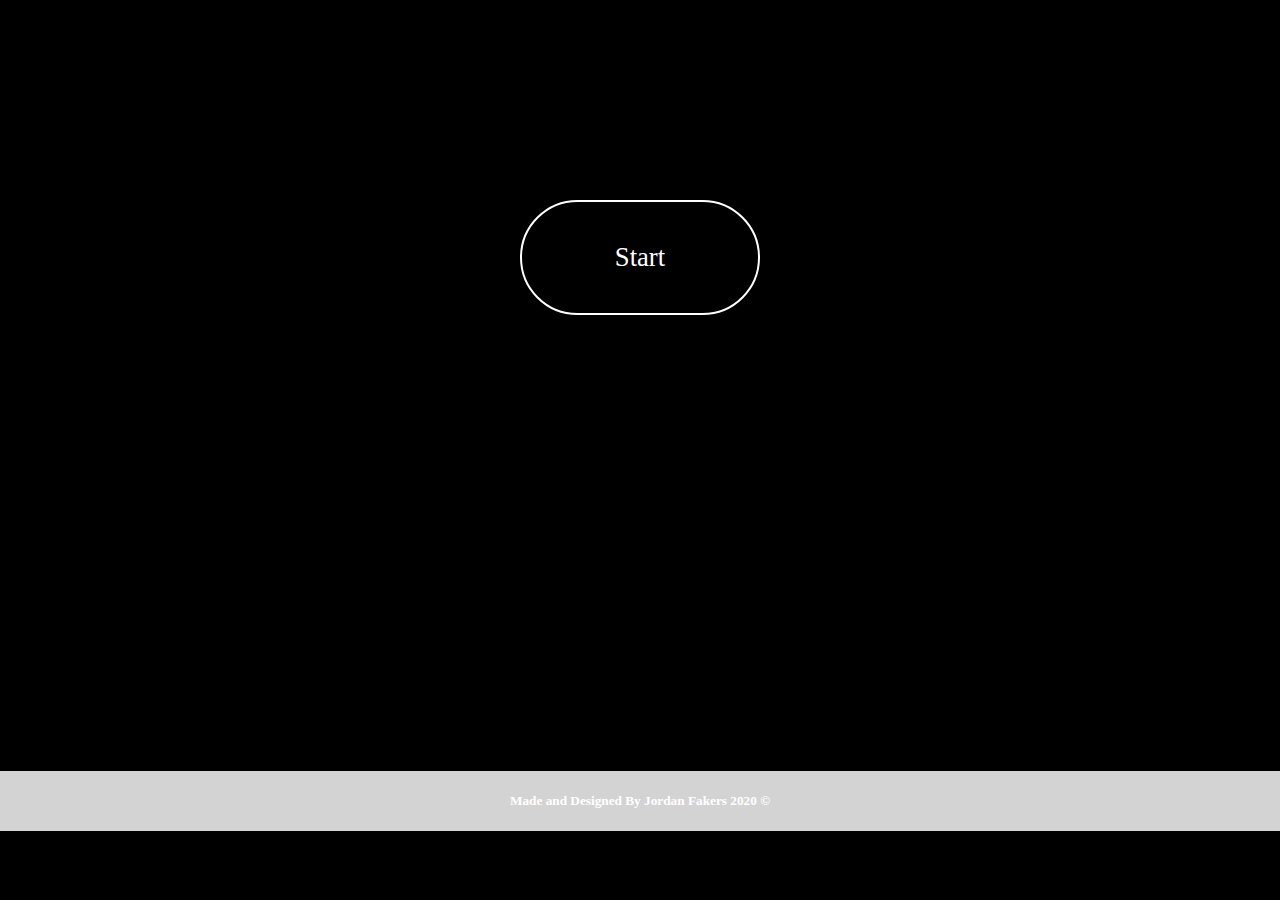
<file: index.html>
<!DOCTYPE html>
<html lang="fr">

<head>
    <meta charset="UTF-8">
    <meta name="viewport" content="width=device-width, initial-scale=1.0">
    <title>Tic Tac Toe Javascript version</title>
    <link rel="stylesheet" href="assets/css/accueil.css">
</head>

<body>
    <header>

    </header>
    <main>
        <div class="main-container">
            <div class="container">
                <a href="tictactoe.html"><button class="StartButton"><span>Start</span></button></a>
            </div>
        </div>
    </main>
    <footer>
        <div class="footer-container">
            <H5>Made and Designed By Jordan Fakers 2020 ©</H5>
        </div>
    </footer>
</body>

</html>
</file>
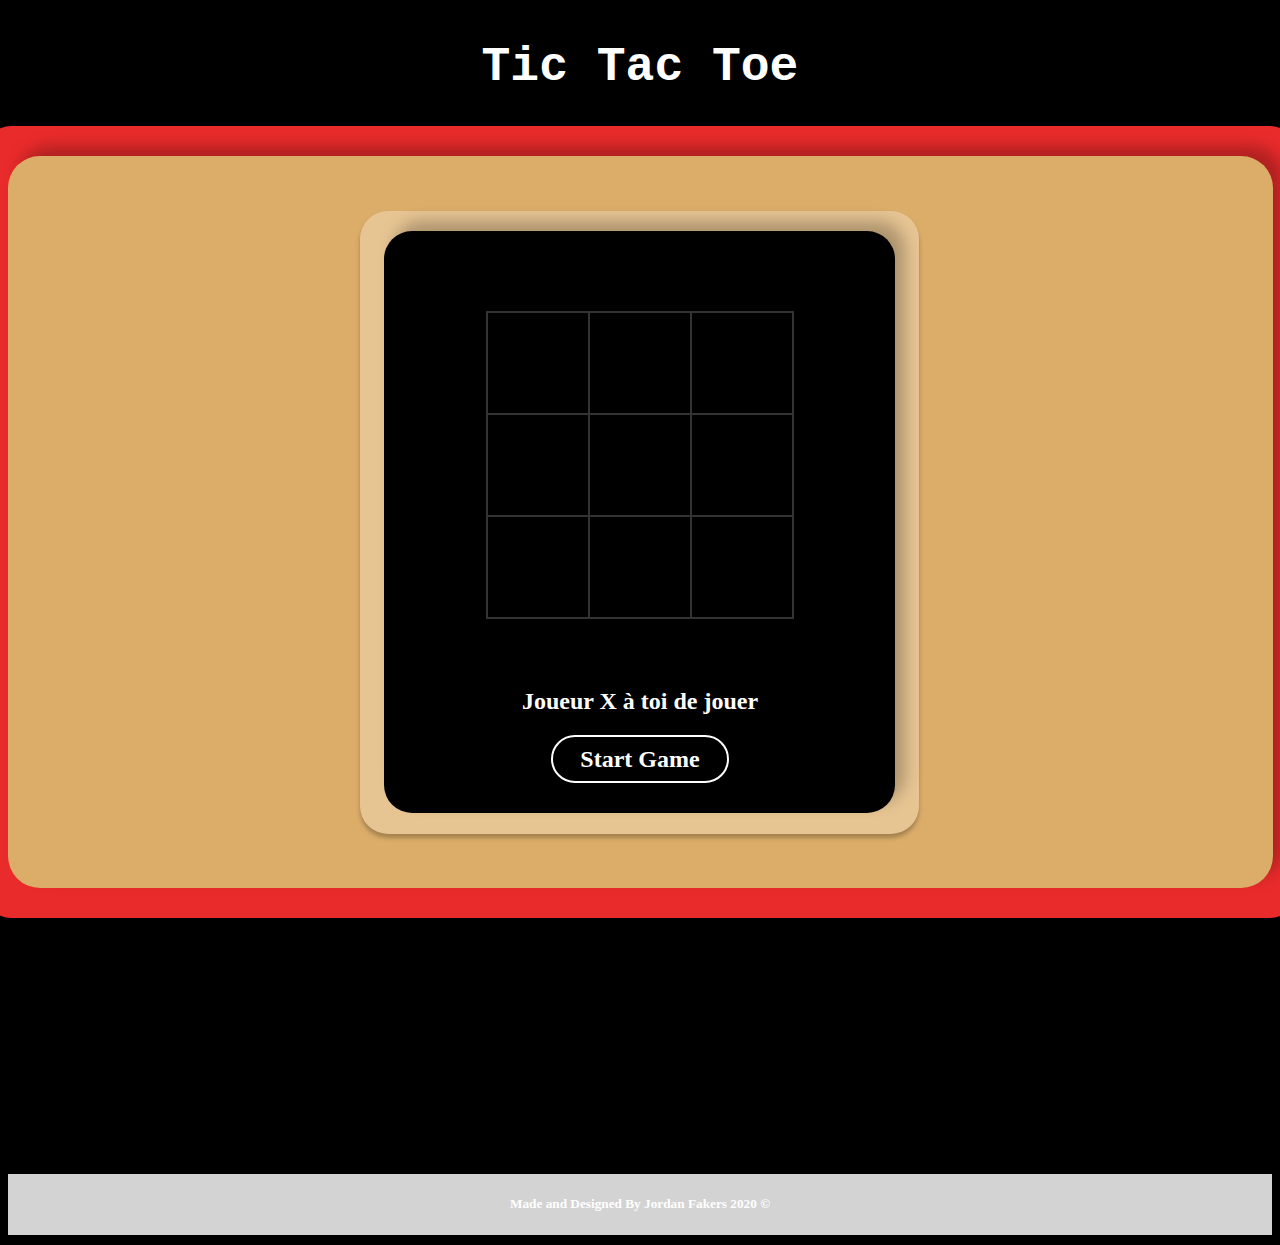
<file: tictactoe.html>
<!DOCTYPE html>
<html lang="fr">

<head>
    <meta charset="UTF-8">
    <meta name="viewport" content="width=device-width, initial-scale=1.0">
    <title>Tic Tac Toe Javascript version</title>
    <link rel="stylesheet" href="assets/css/style.css">
</head>

<body>
    <section>
        <h1 class="GameTitle">Tic Tac Toe</h1>
        <div class="ContourGameNwatch">
            <div class="PadBorder">
                <div class="ScoreCompteurX"></div>
                <div class="ScreenBorder">
                    <div class="GameScreen">
                        <div class="GameContainer">
                            <div data-cell-index="0" class="cell"></div>
                            <div data-cell-index="1" class="cell"></div>
                            <div data-cell-index="2" class="cell"></div>
                            <div data-cell-index="3" class="cell"></div>
                            <div data-cell-index="4" class="cell"></div>
                            <div data-cell-index="5" class="cell"></div>
                            <div data-cell-index="6" class="cell"></div>
                            <div data-cell-index="7" class="cell"></div>
                            <div data-cell-index="8" class="cell"></div>
                        </div>
                        <h2 class="GameStatus"></h2>
                        <button class="GameRestart" id="bouton" >Start Game</button>
                    </div>
                </div>
                <div class="ScoreCompteurX"></div>
            </div>
        </div>    
    </section>
    <footer>
        <div class="FooterContainer">
            <H5>Made and Designed By Jordan Fakers 2020 ©</H5>
        </div>
    </footer>
    <script src="assets/js/script.js"></script>
</body>

</html>
</file>
<file: assets/css/accueil.css>
body{
    margin: 0;
    padding: 0;
    box-sizing: border-box;
    background: black;
}

.StartButton{
    border-radius: 58px;
    padding: 3em;
    margin: 15em;
    width: 15rem;
    border: 2px solid white;
    background: black;
    color: white;
}
.StartButton:hover{
    background-color: white;
    color: black;
}
.main-container{
    display: flex;
    justify-content: center;
}

span{
    font-family: roboto;
    font-size: 2em;
}

.footer-container{
    display: flex;
    justify-content: center;
    color: white;
    background: lightgrey;
    margin-top: 16em;
}
</file>
<file: assets/css/style.css>
body {
    font-family: fantasy;
    background-color: black;
}
section {
    text-align: center;
    display: flex;
    flex-direction: column;
    align-items: center;
}
h1.GameTitle{
    color: white;
    font-family: monospace;
    font-size: 3rem;
}

.ContourGameNwatch{
    display: flex;
    justify-content: center;
    align-items: center;
    width: 81.938rem;
    height: 49.5rem;

    background: #EA2B2B;
    box-shadow: 0px 4px 4px rgba(0, 0, 0, 0.25);
    border-radius: 1.625rem;
}

.PadBorder{ 
    display: flex;
    justify-content: space-around;
    align-items: center;
    width: 79.063rem;
    height: 45.75rem;

    background: #DBAD69;
    border-radius: 32px;
    box-shadow: 10px -10px 15px rgba(0, 0, 0, 0.25);
}

.ScreenBorder {
    display: flex;
    justify-content: center;
    align-items: center;
    width: 34.9375rem;
    height: 38.9375rem;

    background: #E7C593;
    box-shadow: 0px 4px 4px rgba(0, 0, 0, 0.25);
    border-radius: 1.75rem;
}

.GameScreen{ 
    display: flex;
    flex-direction: column;
    justify-content: center;
    width: 31.9375rem;
    height: 36.375rem;

    background: #000000;
    box-shadow: 10px -10px 15px rgba(0, 0, 0, 0.25);
    border-radius: 1.75rem;

}
.GameContainer {
    display: grid;
    grid-template-columns: repeat(3, auto);
    width: 19.125rem;
    margin: 3.125rem auto;
}
.cell {
    font-family: "Permanent Marker", cursive;
    width: 6.25rem;
    height: 6.25rem;
    box-shadow: 0 0 0 1px #333333;
    border: 1px solid #333333;
    cursor: pointer;
    line-height: 6.25rem;
    font-size: 3.75rem;
    color: white;
}
.GameStatus{
    color: white;
}

.GameRestart{
    align-self: center;
    width: 35%;
    padding: 0.5rem;

    font-family: fantasy;
    font-style: normal;
    font-weight: bold;
    font-size: 1.5rem;
    line-height: 1.75rem;
    text-align: center;

    color: #FFFFFF;
    background: #000000;
    border: 2px solid #FFFFFF;
    box-sizing: border-box;
    box-shadow: 0px 4px 4px rgba(0, 0, 0, 0.25);
    border-radius: 2.875rem;
}


.FooterContainer{
    display: flex;
    justify-content: center;
    color: white;
    background: lightgrey;
    margin-top: 16em;
}
</file>
